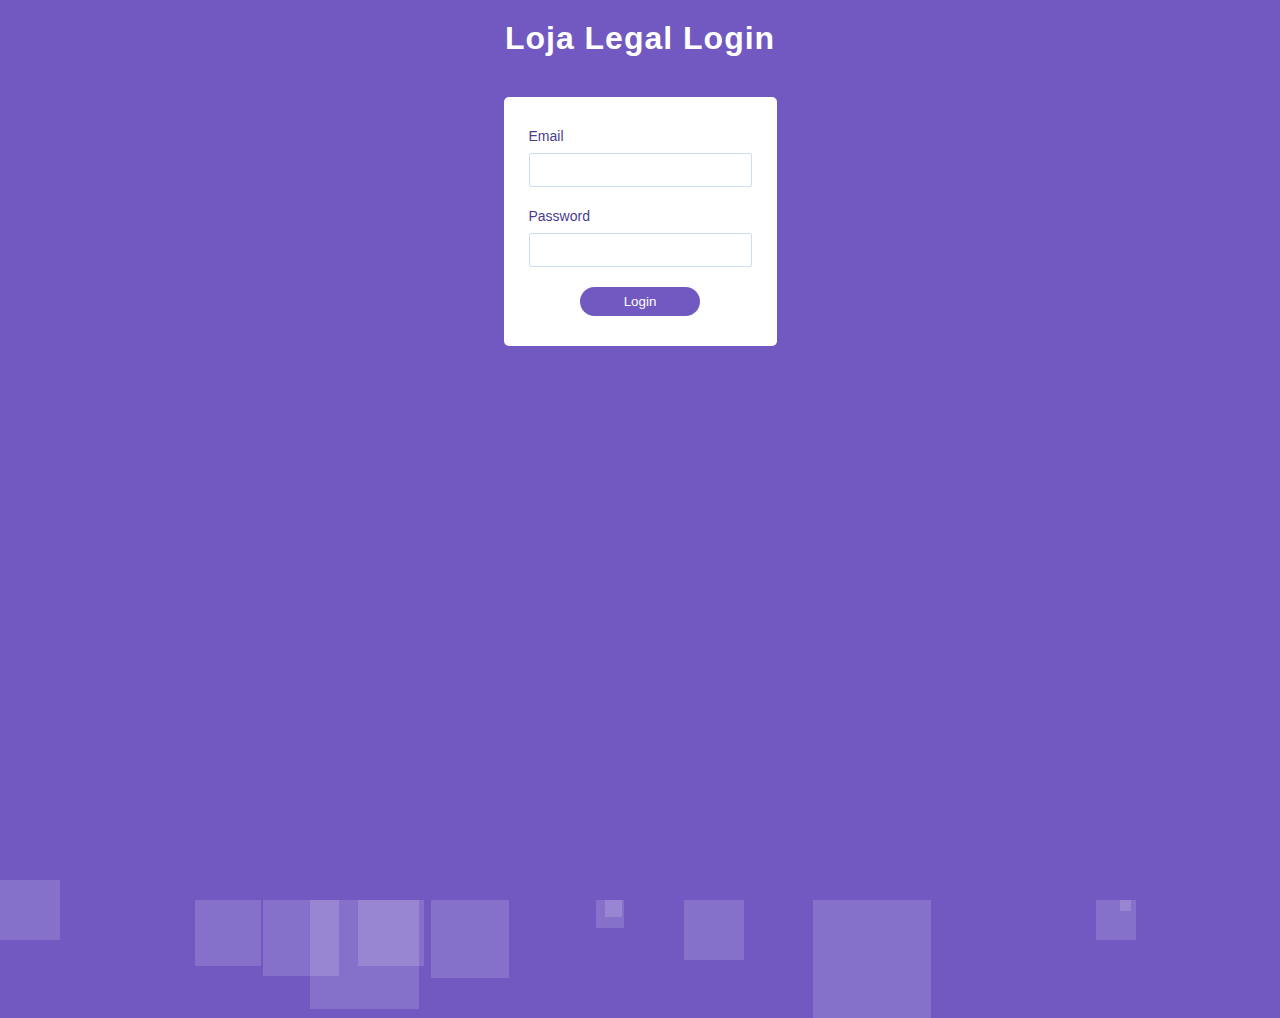
<file: base/index.html>
<!DOCTYPE html>
<html lang="pt-br">
  <head>
    <meta charset="UTF-8" />
    <meta name="viewport" content="width=device-width, initial-scale=1.0" />
    <meta http-equiv="X-UA-Compatible" content="ie=edge" />
    <title>Game Store</title>
    <link rel="stylesheet" href="style.css" />
  </head>
  <body>
    <section class="form-section">
      <h1>Loja Legal Login</h1>

      <div class="form-wrapper">
        <form action="">
          <div class="input-block">
            <label for="login-email">Email</label>
            <input type="email" id="login-email" />
          </div>
          <div class="input-block">
            <label for="login-password">Password</label>
            <input type="password" id="login-password" />
          </div>
          <button type="submit" class="btn-login">Login</button>
        </form>
      </div>
    </section>
    <ul class="squares">
      <li></li>
    </ul>

    <script src="script.js"></script>
  </body>
</html>
</file>
<file: base/style.css>
* {
  box-sizing: border-box;
  margin: 0;
  padding: 0;
}

html,
body {
  height: 100vh;
}

body {
  background-color: #7159c1;
  font-family: Roboto, Arial, sans-serif;
}

section {
  display: flex;
  flex-direction: column;
  justify-content: center;
  align-items: center;
}

h1 {
  font-size: 32px;
  letter-spacing: 1px;
  margin: 20px 0;
  color: white;
}

form {
  margin: 20px 0;
  background-color: white;
  padding: 30px 25px;
  border-radius: 5px;
}

form .input-block {
  margin-bottom: 20px;
}

form .input-block label {
  font-size: 14px;
  color: darkslateblue;
}

form .input-block input {
  width: 100%;
  display: block;
  margin-top: 8px;
  padding: 7px;
  font-size: 16px;
  color: #7159c1;
  border-radius: 2px;
  border: 1px solid #ccddef;
  outline-color: #7159c1;
}

form .btn-login {
  display: block;
  min-width: 120px;
  border: none;
  background-color: #7159c1;
  color: white;
  border-radius: 25px;
  margin: auto;
  padding: 7px;
}
form {
  overflow: hidden;
  animation: fade 0.2s;
}

form .input-block:nth-child(1) {
  animation: move 500ms;
}

form .input-block:nth-child(2) {
  animation: move 400ms;
  animation-delay: 100ms;
  animation-fill-mode: backwards;
}

form .btn-login {
  animation: move 500ms;
  animation-delay: 350ms;
  animation-fill-mode: backwards;
  /* ANIMATION FILL MODE => PERMANECER NA POSIÇÃO INICIAL ANTES DA ANIMAÇÃO */
}

/* APLICANDO AOS INPUTS */
@keyframes move {
  from {
    opacity: 0;
    transform: translateX(-35%);
  }
  to {
    opacity: 1;
    transform: translateX(0%);
  }
}

/* APLICANDO AO FORM */
@keyframes fade {
  from {
    opacity: 0;
    transform: scale(0.9);
  }
  to {
    opacity: 1;
    transform: scale(1);
  }
}

/* QUANDO CLICAR NO BOTÃO, SUMIR COM O FORM */
.form-hide {
  animation: down 1.2s forwards;
  /*animation-timing-function: steps(5); /* ideia de passos*/
  animation-timing-function: cubic-bezier(
    0.075,
    0.82,
    0.165,
    1
  ); /* => EXEMPLO DE SAÍDA DO FORMULARIO
  /* ANIMATION FILL MODE => FORWARDS - PERMANECER NA POSIÇÃO FINAL DA ANIMAÇÃO */
}

@keyframes down {
  from {
    transform: translateY(0);
  }
  to {
    transform: translateY(50vh);
  }
}

form.validate-error {
  animation: nono 200ms linear, fade paused;
  animation-iteration-count: 2;
}

/* FORM NO- NO => CAMPOS VAZIOS O FORM REAGE */
@keyframes nono {
  0%,
  100% {
    transform: translateX(0);
  }

  50% {
    transform: translateX(-10%);
  }

  75% {
    transform: translateX(10%);
  }
}

/* SQUARES */
.squares li {
  width: 60px;
  height: 60px;
  background-color: rgba(255, 255, 255, 0.15);
  display: block;
  position: absolute;
  bottom: -40px;
  animation: up 5s infinite;
}

@keyframes up {
  from {
    opacity: 0;
    transform: translateY(0);
  }
  50% {
    opacity: 1;
  }
  to {
    opacity: 0;
    transform: translateY(-1200px) rotate(960deg);
  }
}
</file>
